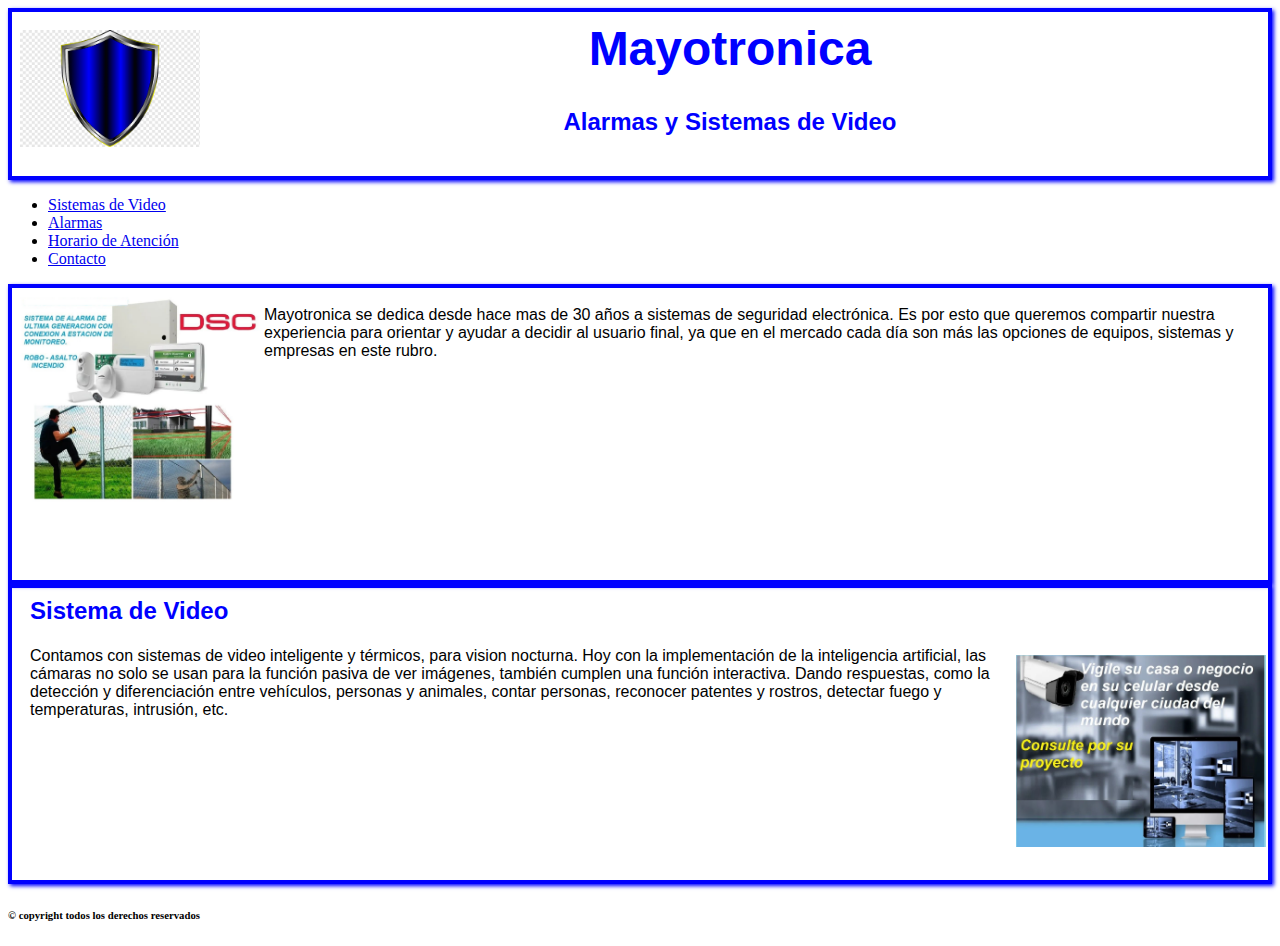
<file: index.html>
<!DOCTYPE html>
<html lang="en">
<head>
    <meta charset="UTF-8">
    <meta name="viewport" content="width=device-width, initial-scale=1.0">
 <!-- Link a mi CSS -->
 <link rel="stylesheet" href="./css/style.css" />

    <title>Clase 4</title>
</head>
<body>
    <header> 
        <img src="./imagenes/escudo.png" class="logo"/>
        <h1> Mayotronica  </h1>
        <h4> Alarmas y Sistemas de Video </h4> 
    </header>
        <nav>
        <ul>
        <li> <a href="./pages/sisvideo.html">Sistemas de Video </a></li>
        <li> <a href="./pages/alarmas.html">Alarmas </a></li>
        <li> <a href="./pages/horario.html">Horario de Atención </a> </li>
        <li> <a href="./pages/contacto.html">Contacto </a></li>
        </ul>
        </nav>
        <main>
            <section>
                <img src="./imagenes/Mayotronica2.jpg" class="foto" />
            <p> Mayotronica se dedica desde hace mas de 30 años a sistemas de seguridad electrónica.
                Es por esto que queremos compartir nuestra experiencia para orientar y ayudar a decidir al usuario final,
                ya que en el mercado cada día son más las opciones de equipos, sistemas y empresas en este rubro. 
            </p>
            </section>
            <section>
                <img src="./imagenes/MVideo2.jpg" class="foto2" />
            <h2>Sistema de Video</h2>
            <p class="parrafo2">Contamos con sistemas de video inteligente y térmicos, para vision nocturna.
                Hoy con la implementación de la inteligencia artificial, las cámaras no solo se usan para la función pasiva de ver imágenes, también cumplen una función interactiva. Dando respuestas, como la detección y diferenciación entre vehículos, personas y animales, contar personas, reconocer patentes y rostros, detectar fuego y temperaturas, intrusión, etc.
            </p>
           
            
        </section>
        </main>
    <footer>      
        <h6>&copy; copyright todos los derechos reservados</h6> 
    </footer>

</body>
</html>
</file>
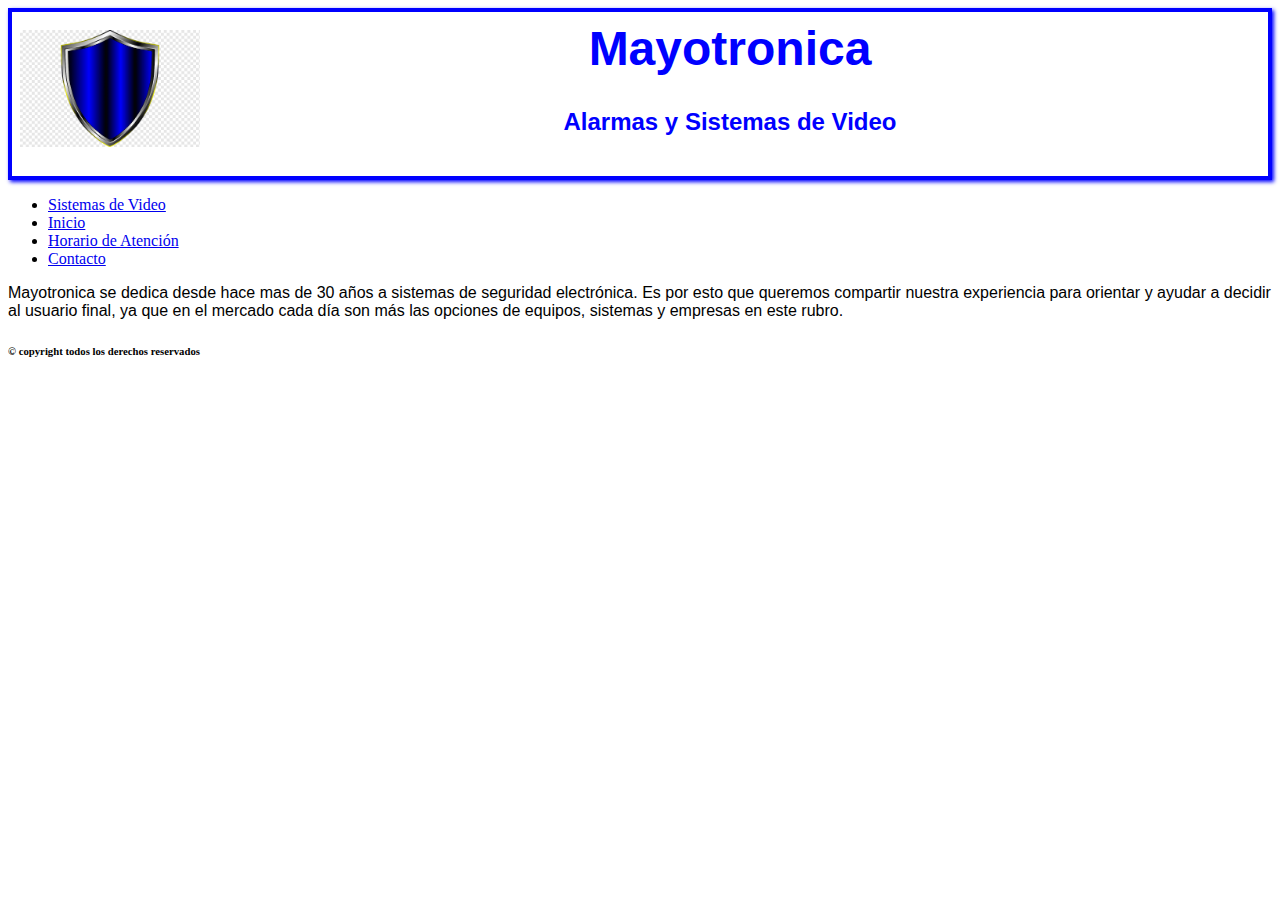
<file: pages/alarmas.html>
<!DOCTYPE html>
<html lang="en">
<head>
    <meta charset="UTF-8">
    <meta name="viewport" content="width=device-width, initial-scale=1.0">
    <link rel="stylesheet" href="../css/style.css" />
    <title>Clase 4</title>
</head>
<body>
    <header>
        <img src="../imagenes/escudo.png" class="logo"/>
        <h1> Mayotronica  </h1>
        <h4> Alarmas y Sistemas de Video </h4> 
    </header>
        <nav>
        <ul>
        <li> <a href="./sisvideo.html">Sistemas de Video </a></li>
        <li> <a href="../index.html">Inicio </a></li>
        <li> <a href="./horario.html">Horario de Atención </a> </li>
        <li> <a href="./contacto.html">Contacto </a></li>
        </ul>
        </nav>
        <main>
            <p> Mayotronica se dedica desde hace mas de 30 años a sistemas de seguridad electrónica.
                Es por esto que queremos compartir nuestra experiencia para orientar y ayudar a decidir al usuario final,
                ya que en el mercado cada día son más las opciones de equipos, sistemas y empresas en este rubro. 
            </p>
            
        </main>
    <footer>      
        <h6>&copy; copyright todos los derechos reservados</h6> 
    </footer>

</body>
</html>
</file>
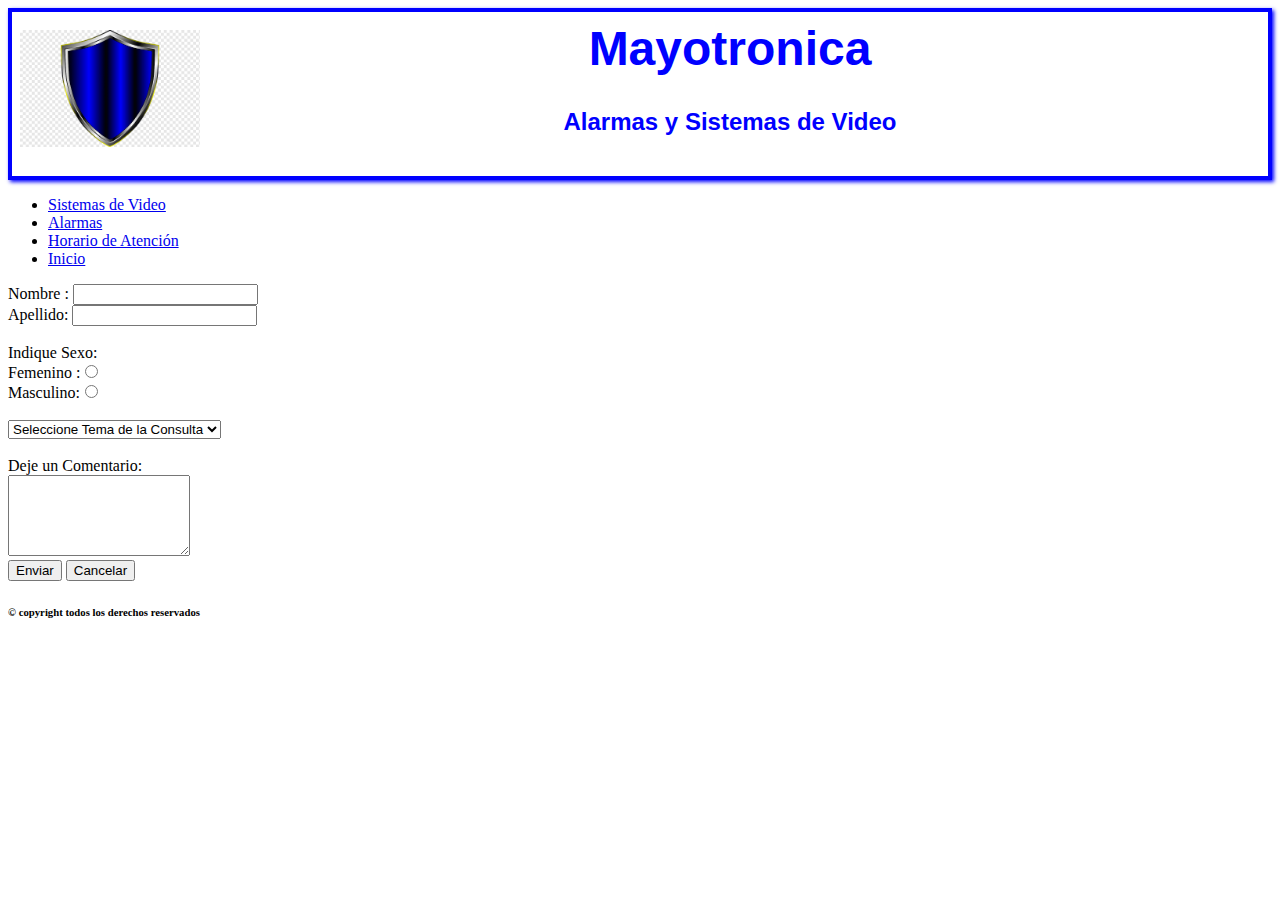
<file: pages/contacto.html>
<!DOCTYPE html>
<html lang="en">
<head>
    <meta charset="UTF-8">
    <meta name="viewport" content="width=device-width, initial-scale=1.0">
    <link rel="stylesheet" href="../css/style.css" />
    <title>Clase 4</title>
</head>
<body>
    <header>
        <img src="../imagenes/escudo.png" class="logo"/>
        <h1> Mayotronica  </h1>
        <h4> Alarmas y Sistemas de Video </h4> 
    </header>
        <nav>
        <ul>
        <li> <a href="./sisvideo.html">Sistemas de Video </a></li>
        <li> <a href="./alarmas.html">Alarmas </a></li>
        <li> <a href="./horario.html">Horario de Atención </a> </li>
        <li> <a href="../index.html">Inicio </a></li>
        </ul>
        </nav>
        <main>
            <form>
                Nombre :  <input type="text" name="nombre"><br/>
                Apellido: <input type="text" name="nombre"> <br/>
            <br>
                Indique Sexo:
            <br>
                Femenino :<input type="radio" name="sexo"><br>
                Masculino:<input type="radio" name="sexo"><br/>
            <br>
            <select name="aa" id="opcion">
                <option value="none">Seleccione Tema de la Consulta</option>
                <option value="option1">Alarmas</option>
                <option value="option2">Sistema de Video</option>
                <option value="option3">Servicio Técnico</option>
            </select><br/>
            <br>
            Deje un Comentario:<br>
            <textarea cols="20" rows="5"></textarea><br/>
            <input type="submit" value="Enviar">
            <input type="reset" value="Cancelar">



            </form>
            
        </main>
    <footer>      
        <h6>&copy; copyright todos los derechos reservados</h6> 
    </footer>

</body>
</html>
</file>
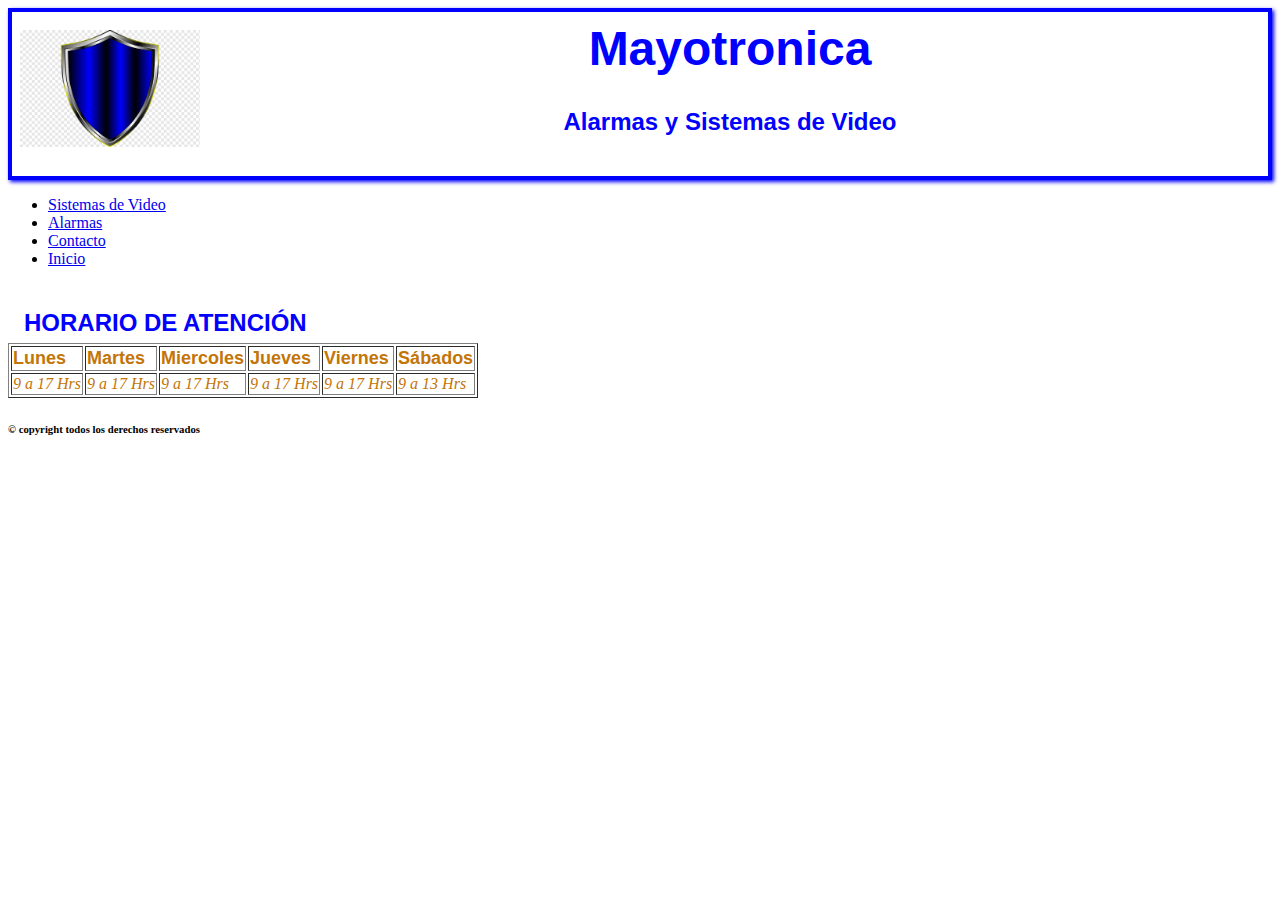
<file: pages/horario.html>
<!DOCTYPE html>
<html lang="en">
<head>
    <meta charset="UTF-8">
    <meta name="viewport" content="width=device-width, initial-scale=1.0">
    <link rel="stylesheet" href="../css/style.css" />
    <title>Clase 4</title>
</head>
<body>
    <header>
        <img src="../imagenes/escudo.png" class="logo"/>
        <h1> Mayotronica  </h1>
        <h4> Alarmas y Sistemas de Video </h4> 
    </header>
        <nav>
        <ul>
        <li> <a href="./sisvideo.html">Sistemas de Video </a></li>
        <li> <a href="./alarmas.html">Alarmas </a></li>
        <li> <a href="./contacto.html">Contacto </a> </li>
        <li> <a href="../index.html">Inicio </a></li>
        </ul>
        </nav>
        <br>
        <main>
            <!-- formulario de horario-->
            <table border="1">
                <tr>
                    <h2> HORARIO DE ATENCIÓN </h2>
                    <td style="color:rgb(195, 117, 7);"><font size="4"><font face="Arial"><b>Lunes</b></font></font></td>
                    <td style="color:rgb(195, 117, 7);"><font size="4"><font face="Arial"><b>Martes</b></font></font></td>
                    <td style="color:rgb(195, 117, 7);"><font size="4"><font face="Arial"><b>Miercoles</b></font></font></td>
                    <td style="color:rgb(195, 117, 7);"><font size="4"><font face="Arial"><b>Jueves</b></font></font></td>
                    <td style="color:rgb(195, 117, 7);"><font size="4"><font face="Arial"><b>Viernes</b></font></font></td>
                    <td style="color:rgb(195, 117, 7);"><font size="4"><font face="Arial"><b>Sábados</b></font></font></td>
                </tr>
                <tr>
                    <td style="color:rgb(195, 117, 7);"><i>9 a 17 Hrs</i></td>
                    <td style="color:rgb(195, 117, 7);"><i>9 a 17 Hrs</i></td>
                    <td style="color:rgb(195, 117, 7);"><i>9 a 17 Hrs</i></td>
                    <td style="color:rgb(195, 117, 7);"><i>9 a 17 Hrs</i></td>
                    <td style="color:rgb(195, 117, 7);"><i>9 a 17 Hrs</i></td>
                    <td style="color:rgb(195, 117, 7);"><i>9 a 13 Hrs</i></td>
                </tr>
            </table>
           
        </main>
    <footer>      
        <h6>&copy; copyright todos los derechos reservados</h6> 
    </footer>

</body>
</html>
</file>
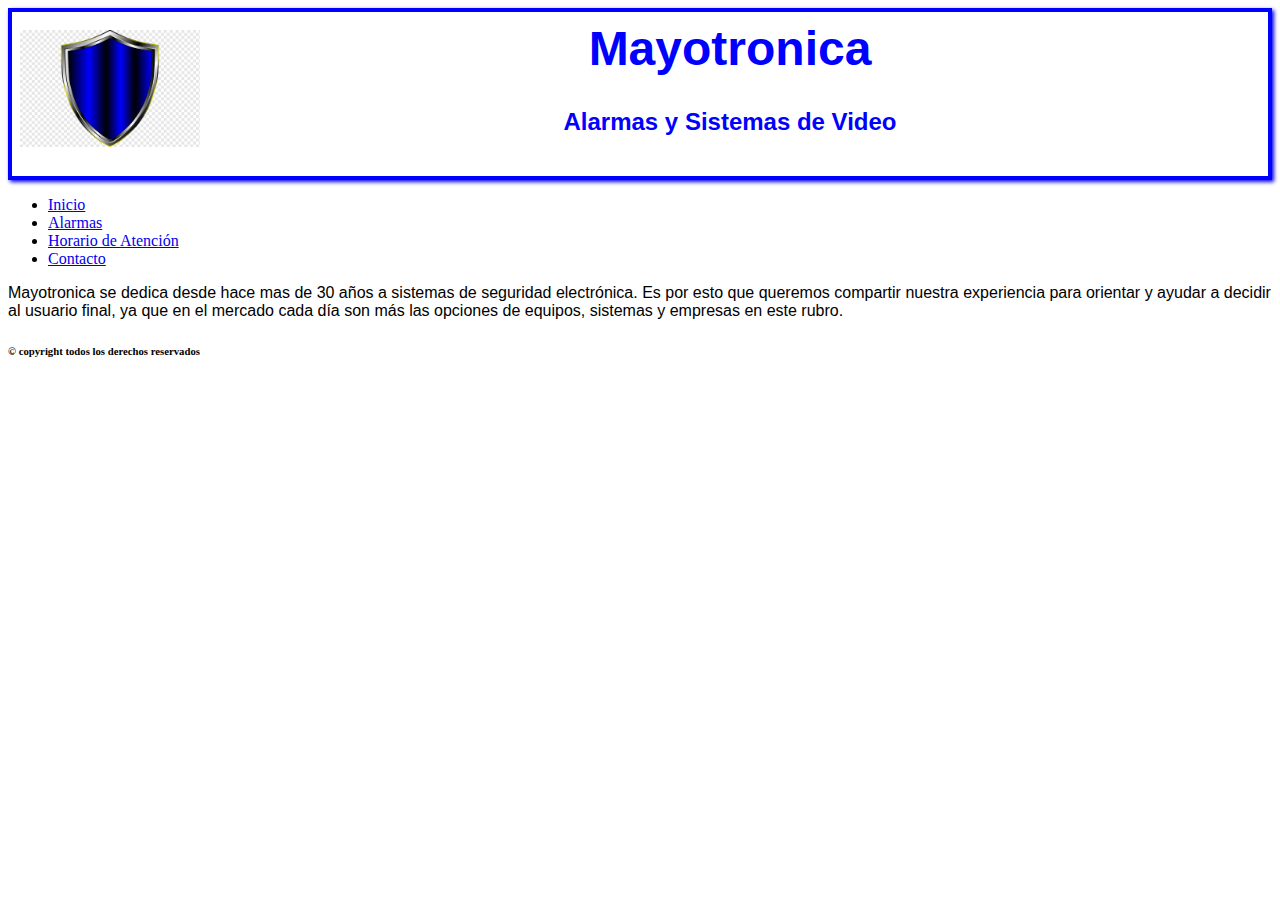
<file: pages/sisvideo.html>
<!DOCTYPE html>
<html lang="en">
<head>
    <meta charset="UTF-8">
    <meta name="viewport" content="width=device-width, initial-scale=1.0">
    <link rel="stylesheet" href="../css/style.css" />
    <title>Clase 4</title>
</head>
<body>
    <header>
        <img src="../imagenes/escudo.png" class="logo"/>
        <h1> Mayotronica  </h1>
        <h4> Alarmas y Sistemas de Video </h4> 
    </header>
        <nav>
        <ul>
        <li> <a href="../index.html">Inicio </a></li>
        <li> <a href="./alarmas.html">Alarmas </a></li>
        <li> <a href="./horario.html">Horario de Atención </a> </li>
        <li> <a href="./contacto.html">Contacto </a></li>
        </ul>
        </nav>
        <main>
            <p> Mayotronica se dedica desde hace mas de 30 años a sistemas de seguridad electrónica.
                Es por esto que queremos compartir nuestra experiencia para orientar y ayudar a decidir al usuario final,
                ya que en el mercado cada día son más las opciones de equipos, sistemas y empresas en este rubro. 
            </p>
           
        </main>
    <footer>      
        <h6>&copy; copyright todos los derechos reservados</h6> 
    </footer>

</body>
</html>
</file>
<file: css/style.css>
*{
    margin: 5;
    padding: 5;
    box-sizing: border-box;
  }

  img{width: 200px;
  }
  .logo {
    width: 180px;
    float: left;
    margin-top: 10px;
  }
  .foto {width: 250px;
    float: left;
  }
  h1 {text-align:center;
    font-family: Arial, Helvetica, sans-serif; 
    font-size: 3rem;
    color: blue;
    margin-top: 1px;
   }
  h4{text-align: center;
    font-family: Arial, Helvetica, sans-serif; 
    font-size: 1.5rem;
    color: blue;
    margin-top: 1rem;
   }
   header { border: 4px solid blue;
         padding: 0.5rem;
         box-shadow: 2px 2px 4px blue;
}
section { border: 4px solid blue;
  padding: 2px;
  box-shadow: 2px 2px 4px blue;
  height: 300px;
 }
 p {font-family: Arial, Helvetica, sans-serif;
font-size: 1rem;
}
h2 {font-family: Arial, Helvetica, sans-serif;
    color: blue;
    margin-left: 1rem;
    line-height: 1px;
  }
  .parrafo2 {padding: 1rem;
}
.foto2 { width: 250px;
  float: right;
  margin-top: 65px; 
}
</file>
